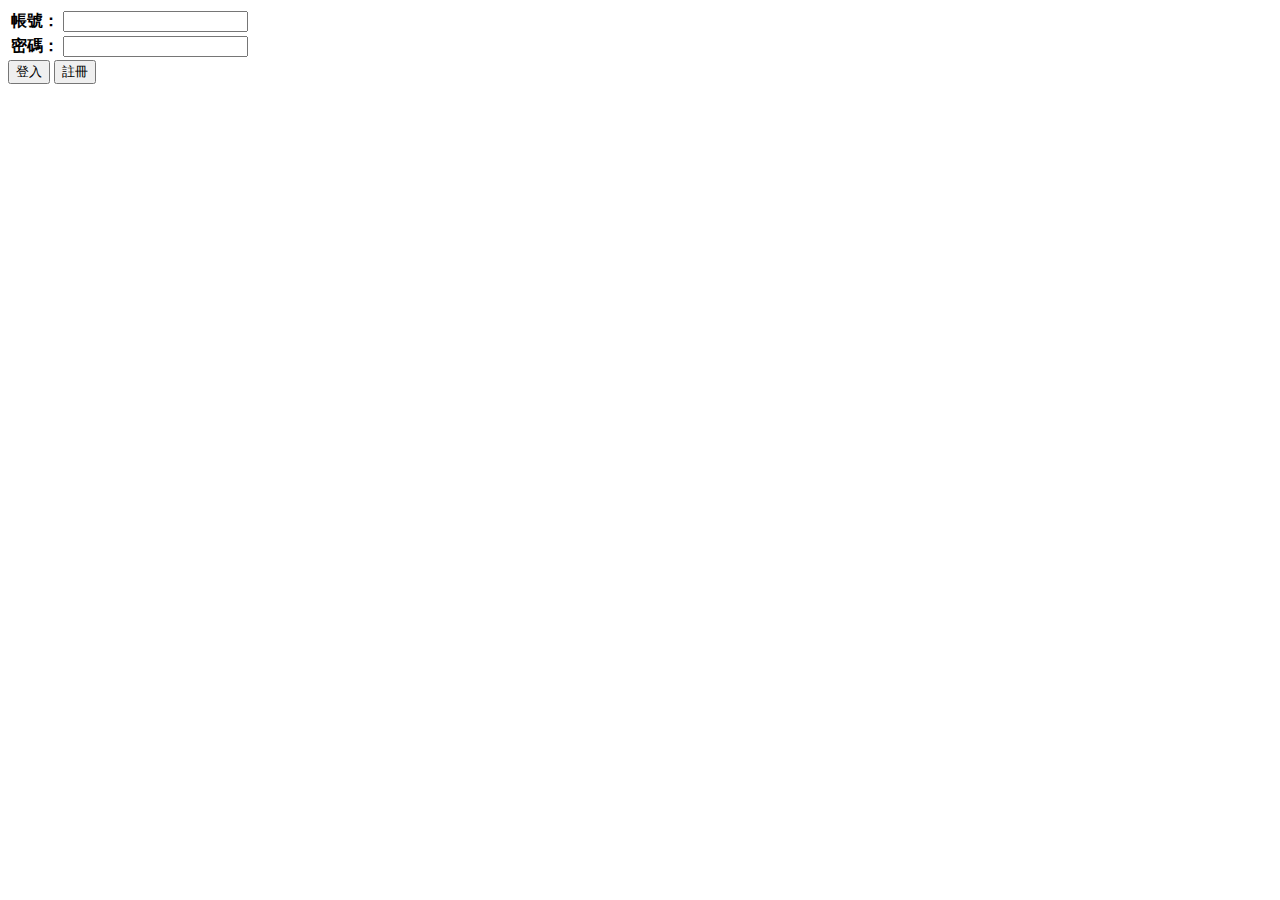
<file: Login.html>
<!DOCTYPE html>
<html lang="en">
<head>
    <meta charset="UTF-8">
    <meta name="viewport" content="width=device-width, initial-scale=1.0">
    <title>Document</title>
</head>
<body>
    <div id="app">
        <div>
            <table>
                <tr>
                    <th>
                        帳號：
                    </th>
                    <td>
                        <input type="text" v-model="UserName" />
                    </td>
                </tr>
                <tr>
                    <th>
                        密碼：
                    </th>
                    <td>
                        <input type="password" v-model="PassWord" />
                    </td>
                </tr>
            </table>
        </div>
        <div>
            <input type="button" value="登入" v-on:click="LogIn()" />
            <input type="button" value="註冊" />
        </div>
    </div>
</body>
</html>

<script src="js/vue.js"></script>
<script src="js/vue-resource.js"></script>
<script src="js/jquery.js"></script>
<script src="js/LogIn.js"></script>
</file>
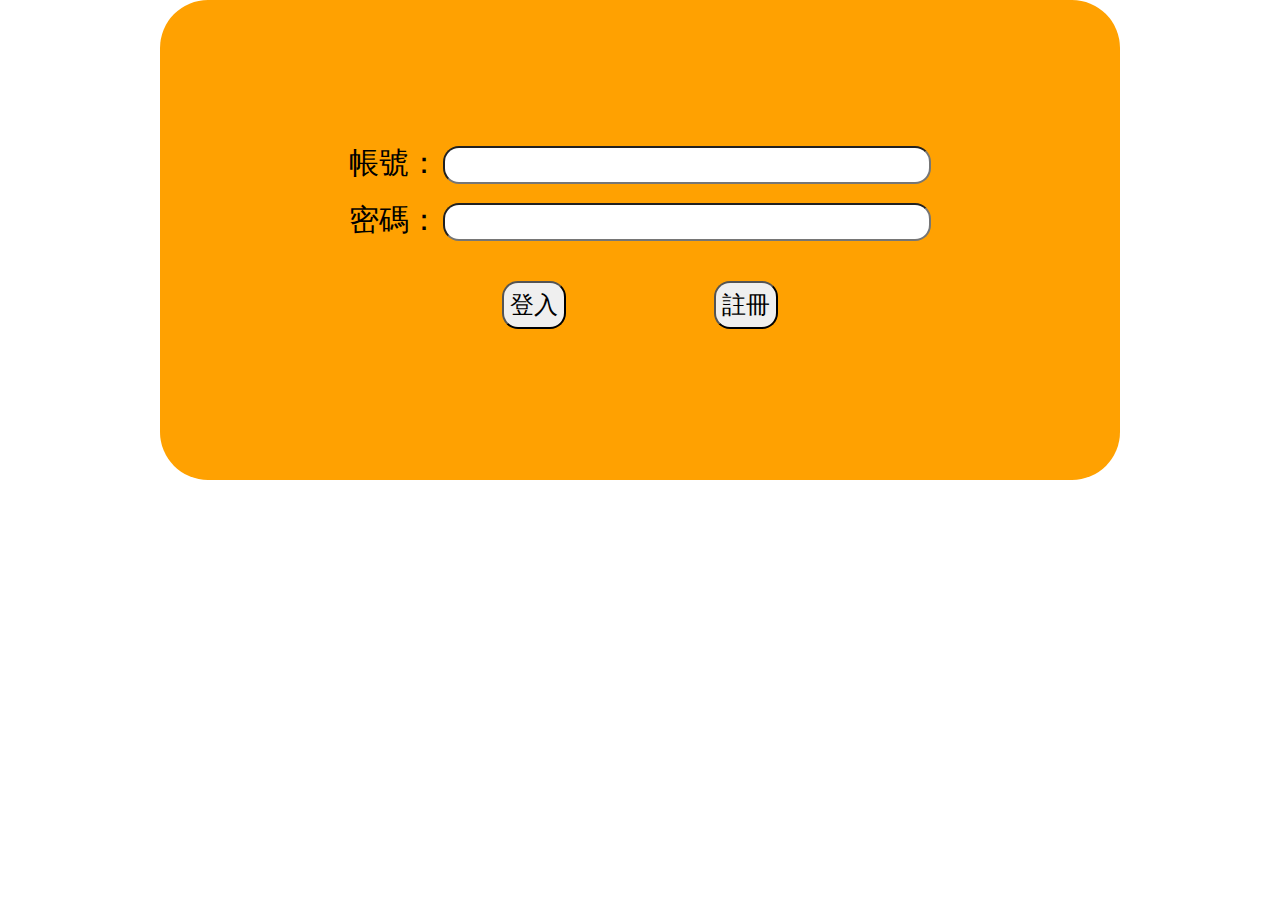
<file: LogIn.html>
<!DOCTYPE html>
<html lang="en">
<head>
    <meta charset="UTF-8">
    <meta name="viewport" content="width=device-width, initial-scale=1.0">
    <title>LogIn</title>
</head>
<body>
    <div id="LogIn" class="LogIn">
        <div class="login-main">
            <div>
                <div>
                    <span class="title">帳號：</span>
                    <input class="input-box" type="text" v-model="UserName" />
                </div>
                <div>
                    <span class="title">密碼：</span>
                    <input class="input-box" type="password" v-model="PassWord" />
                </div>
                <div v-show="IsRegister">
                    <span class="title">姓名：</span>
                    <input class="input-box" type="text" v-model="ChinName" />
                </div>
            </div>
            <div>
                <input v-show="!IsRegister" class="input-button" type="button" value="登入" v-on:click="LogIn()" />
                <input v-show="!IsRegister" class="input-button" type="button" value="註冊" v-on:click="IsRegister = true" />
                <input v-show="IsRegister" class="input-button" type="button" value="確定註冊" v-on:click="Register()"/>
                <input v-show="IsRegister" class="input-button" type="button" value="取消註冊" v-on:click="IsRegister = false;ChinName = ''" />
            </div>
        </div>
        
    </div>
</body>
</html>

<link rel="stylesheet" href="css/LogIn.css">
<script src="js/vue.js"></script>
<script src="js/vue-resource.js"></script>
<script src="js/jquery.js"></script>
<script src="js/LogIn.js"></script>
</file>
<file: css/LogIn.css>
body{
    padding: 0;
    margin: 0;
}
.LogIn {
    display: flex;
    align-items: center;
    justify-content: center;
    
}
.login-main {
    width: 60rem;
    height: 30rem;
    border-radius: 3rem;
    background-color: #FFA101;

    display: flex;
    justify-content: center;
    align-items: center;
    flex-direction: column;
}
.login-main div div {
    margin: 1em;
}
.title {
    font-size: 1.875em;
}
.input-box {
    width: 30rem;
    height: 2rem;
    border-radius: 1rem;
    font-size: 1.5em;
    background-color: #FFFFFF;
}
.input-button{
    cursor: pointer;
    width: auto;
    height: 3rem;
    border-radius: 1rem;
    font-size: 1.5em;
    margin: 1em 3em;
}
@media only screen and (max-width: 768px) {
    .input-box {
        width: 20rem;
    }
}
@media only screen and (max-width: 320px) {
    .title {
        font-size: 1em;
        white-space: nowrap;
        width: auto;
    }
    .input-box {
        width: 10rem;
    }
    .input-button{
        cursor: pointer;
        width: auto;
        height: 1.5rem;
        border-radius: 0.5rem;
        font-size: 0.5em;
        margin: 0.5em 1.5em;
    }
}
</file>
